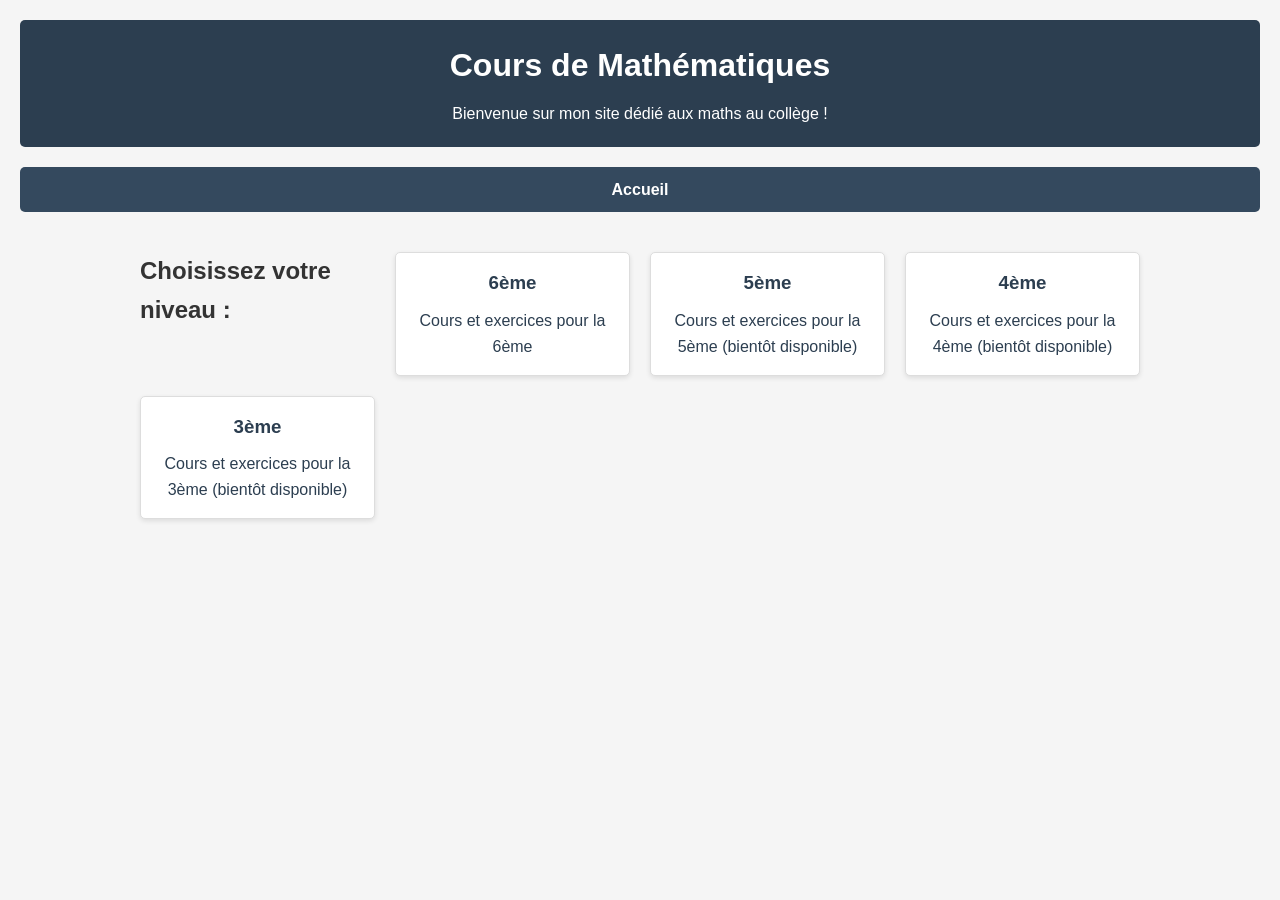
<file: index.html>
<!DOCTYPE html>
<html lang="fr">
<head>
    <meta charset="UTF-8">
    <meta name="viewport" content="width=device-width, initial-scale=1.0">
    <title>Cours de Mathématiques - M. Celerier</title>
    <link rel="stylesheet" href="style.css">
</head>
<body>
    <header>
        <h1>Cours de Mathématiques</h1>
        <p>Bienvenue sur mon site dédié aux maths au collège !</p>
    </header>

    <nav>
        <ul>
            <li><a href="index.html">Accueil</a></li>
        </ul>
    </nav>

    <main>
        <section class="niveaux">
            <h2>Choisissez votre niveau :</h2>
            <div class="niveau-carte">
                <a href="6e/index.html" class="niveau-lien">
                    <h3>6ème</h3>
                    <p>Cours et exercices pour la 6ème</p>
                </a>
            </div>
            <div class="niveau-carte">
                <a href="#" class="niveau-lien">
                    <h3>5ème</h3>
                    <p>Cours et exercices pour la 5ème (bientôt disponible)</p>
                </a>
            </div>
            <div class="niveau-carte">
                <a href="#" class="niveau-lien">
                    <h3>4ème</h3>
                    <p>Cours et exercices pour la 4ème (bientôt disponible)</p>
                </a>
            </div>
            <div class="niveau-carte">
                <a href="#" class="niveau-lien">
                    <h3>3ème</h3>
                    <p>Cours et exercices pour la 3ème (bientôt disponible)</p>
                </a>
            </div>
        </section>
    </main>

    <footer>
        <p></p>
    </footer>
</body>
</html>
</file>
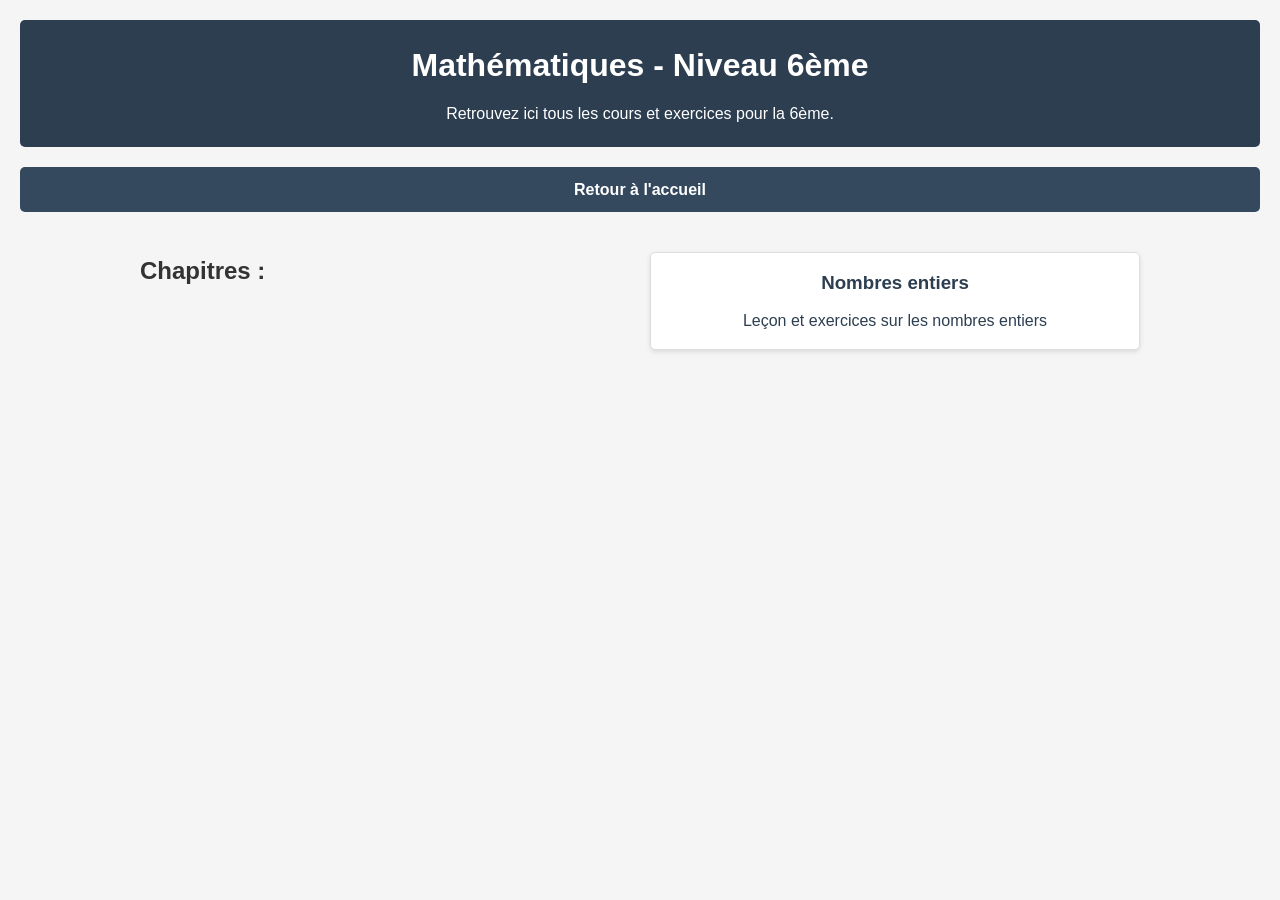
<file: 6e/index.html>
<!DOCTYPE html>
<html lang="fr">
<head>
    <meta charset="UTF-8">
    <meta name="viewport" content="width=device-width, initial-scale=1.0">
    <title>Mathématiques - Niveau 6ème</title>
    <link rel="stylesheet" href="../style.css">
</head>
<body>
    <header>
        <h1>Mathématiques - Niveau 6ème</h1>
        <p>Retrouvez ici tous les cours et exercices pour la 6ème.</p>
    </header>

    <nav>
        <ul>
            <li><a href="../index.html">Retour à l'accueil</a></li>
        </ul>
    </nav>

    <main>
        <section class="chapitres">
            <h2>Chapitres :</h2>
            <div class="chapitre-carte">
                <a href="nombres-entiers/index.html" class="chapitre-lien">
                    <h3>Nombres entiers</h3>
                    <p>Leçon et exercices sur les nombres entiers</p>
                </a>
            </div>
            <!-- Ajoute ici d'autres chapitres plus tard -->
        </section>
    </main>

    <footer>
        <p></p>
    </footer>
</body>
</html>
</file>
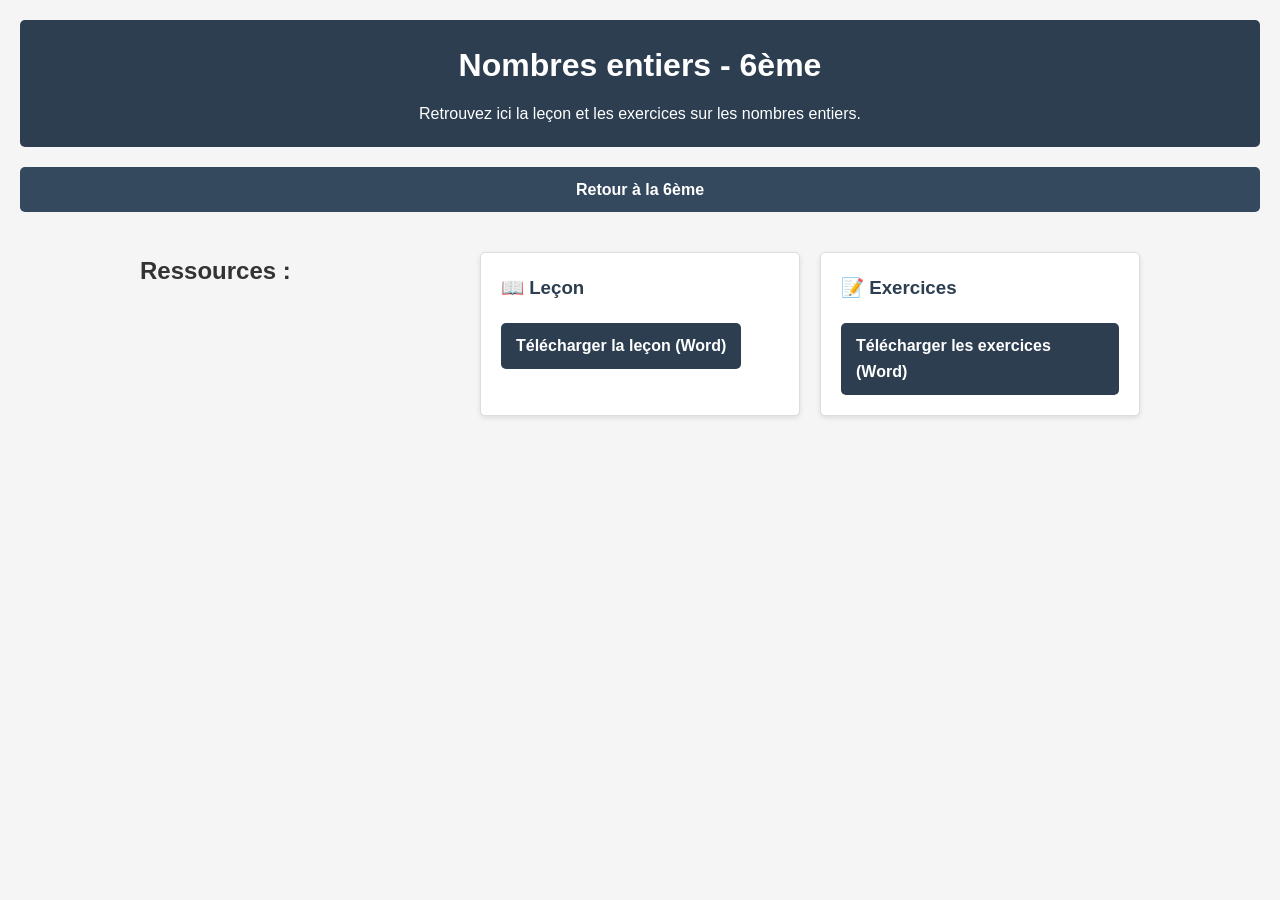
<file: 6e/nombres-entiers/index.html>
<!DOCTYPE html>
<html lang="fr">
<head>
    <meta charset="UTF-8">
    <meta name="viewport" content="width=device-width, initial-scale=1.0">
    <title>Nombres entiers - Mathématiques 6ème</title>
    <link rel="stylesheet" href="../../style.css">
</head>
<body>
    <header>
        <h1>Nombres entiers - 6ème</h1>
        <p>Retrouvez ici la leçon et les exercices sur les nombres entiers.</p>
    </header>

    <nav>
        <ul>
            <li><a href="../index.html">Retour à la 6ème</a></li>
        </ul>
    </nav>

    <main>
        <section class="ressources">
            <h2>Ressources :</h2>
            <div class="ressource-carte">
                <h3>📖 Leçon</h3>
                <p>
                    <a href="lecon.docx" download class="bouton-telechargement">
                        Télécharger la leçon (Word)
                    </a>
                </p>
            </div>
            <div class="ressource-carte">
                <h3>📝 Exercices</h3>
                <p>
                    <a href="exercices.docx" download class="bouton-telechargement">
                        Télécharger les exercices (Word)
                    </a>
                </p>
            </div>
        </section>
    </main>

    <footer>
        <p></p>
    </footer>
</body>
</html>
</file>
<file: style.css>
/* Réinitialisation des marges et padding */
body, h1, h2, h3, p, ul, li {
    margin: 0;
    padding: 0;
}

body {
    font-family: 'Arial', sans-serif;
    line-height: 1.6;
    color: #333;
    background-color: #f5f5f5;
    padding: 20px;
}

header {
    background-color: #2c3e50;
    color: white;
    padding: 20px;
    text-align: center;
    border-radius: 5px;
    margin-bottom: 20px;
}

header h1 {
    font-size: 2em;
    margin-bottom: 10px;
}

nav {
    background-color: #34495e;
    padding: 10px;
    border-radius: 5px;
    margin-bottom: 20px;
}

nav ul {
    list-style-type: none;
    display: flex;
    justify-content: center;
    gap: 20px;
}

nav ul li a {
    color: white;
    text-decoration: none;
    font-weight: bold;
}

nav ul li a:hover {
    text-decoration: underline;
}

main {
    max-width: 1000px;
    margin: 0 auto;
    padding: 20px;
}

/* Style pour les cartes de niveaux */
.niveaux {
    display: grid;
    grid-template-columns: repeat(auto-fit, minmax(200px, 1fr));
    gap: 20px;
    margin-bottom: 30px;
}

.niveau-carte {
    background-color: white;
    border: 1px solid #ddd;
    border-radius: 5px;
    padding: 15px;
    text-align: center;
    box-shadow: 0 2px 5px rgba(0, 0, 0, 0.1);
    transition: transform 0.3s;
}

.niveau-carte:hover {
    transform: translateY(-5px);
}

.niveau-lien {
    text-decoration: none;
    color: #2c3e50;
    display: block;
}

.niveau-lien h3 {
    margin-bottom: 10px;
    color: #2c3e50;
}

/* Style pour les chapitres */
.chapitres {
    display: grid;
    grid-template-columns: repeat(auto-fit, minmax(200px, 1fr));
    gap: 20px;
    margin-bottom: 30px;
}

.chapitre-carte {
    background-color: white;
    border: 1px solid #ddd;
    border-radius: 5px;
    padding: 15px;
    text-align: center;
    box-shadow: 0 2px 5px rgba(0, 0, 0, 0.1);
    transition: transform 0.3s;
}

.chapitre-carte:hover {
    transform: translateY(-5px);
}

.chapitre-lien {
    text-decoration: none;
    color: #2c3e50;
    display: block;
}

.chapitre-lien h3 {
    margin-bottom: 10px;
    color: #2c3e50;
}

/* Style pour les ressources */
.ressources {
    display: grid;
    grid-template-columns: repeat(auto-fit, minmax(300px, 1fr));
    gap: 20px;
    margin-bottom: 30px;
}

.ressource-carte {
    background-color: white;
    border: 1px solid #ddd;
    border-radius: 5px;
    padding: 20px;
    box-shadow: 0 2px 5px rgba(0, 0, 0, 0.1);
}

.ressource-carte h3 {
    color: #2c3e50;
    margin-bottom: 10px;
}

/* Style pour les boutons de téléchargement */
.bouton-telechargement {
    display: inline-block;
    background-color: #2c3e50;
    color: white;
    padding: 10px 15px;
    border-radius: 5px;
    text-decoration: none;
    font-weight: bold;
    margin-top: 10px;
}

.bouton-telechargement:hover {
    background-color: #34495e;
}

footer {
    text-align: center;
    margin-top: 30px;
    color: #666;
    font-size: 0.9em;
}
</file>
